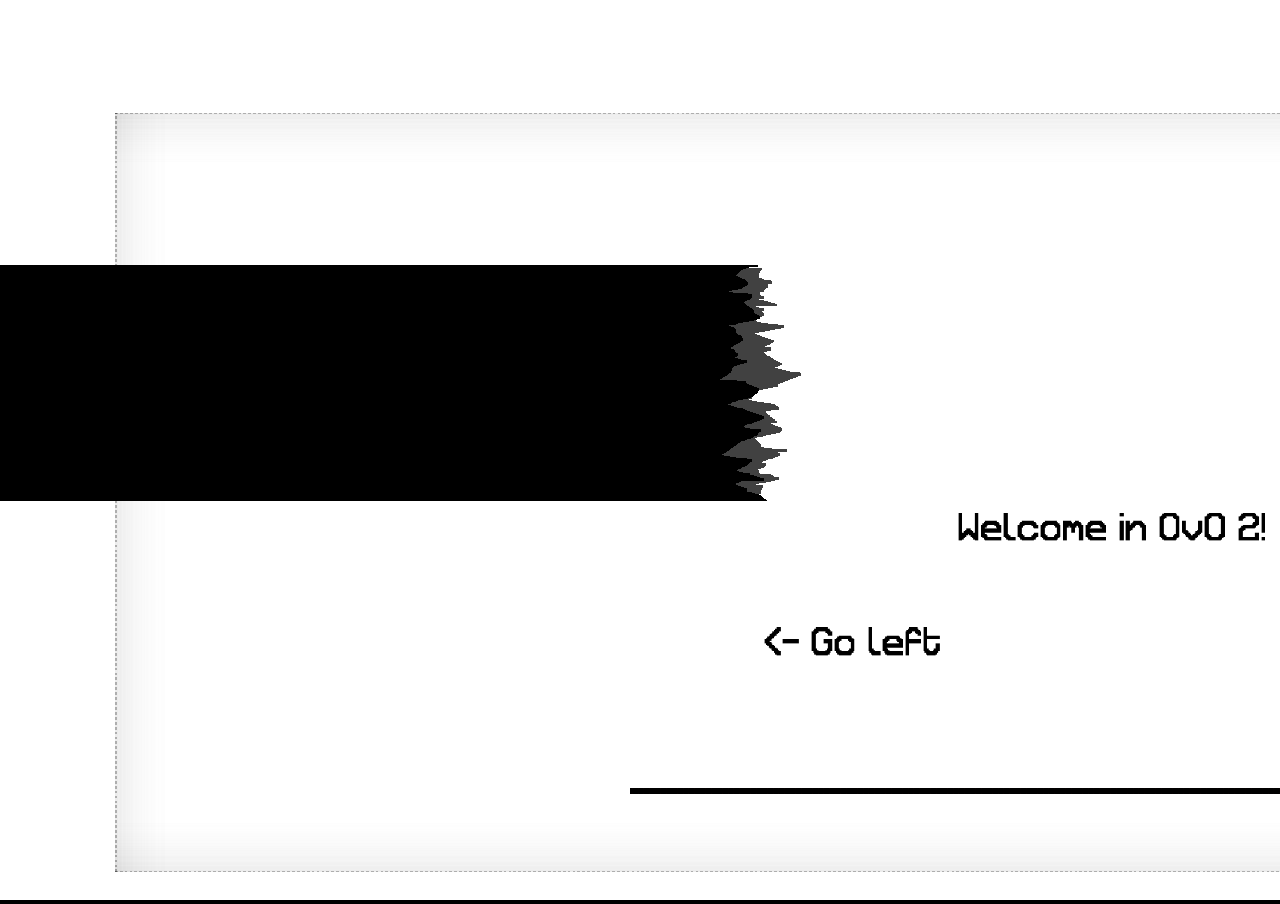
<file: ovo2/index.html>
<!DOCTYPE html>
<html>
<head>
<meta charset="UTF-8">
<title>OvO 2</title>
<meta name="viewport" content="width=device-width, initial-scale=1.0, maximum-scale=1.0, minimum-scale=1.0, user-scalable=no">

<meta name="generator" content="Construct 3">

	<link rel="manifest" href="./appmanifest.json">
	<link rel="apple-touch-icon" sizes="128x128" href="./icons/icon-128.png">
	<link rel="apple-touch-icon" sizes="256x256" href="./icons/icon-256.png">
	<link rel="apple-touch-icon" sizes="512x512" href="./icons/icon-512.png">
	<link rel="icon" type="image/png" href="./icons/icon-512.png">

<link rel="stylesheet" href="./style.css">

</head>
<body>
<div id="fb-root"></div>

	<noscript>
		<div id="notSupportedWrap">
			<h2 id="notSupportedTitle">This content requires JavaScript</h2>
			<p class="notSupportedMessage">JavaScript appears to be disabled. Please enable it to view this content.</p>
			<p class="notSupportedMessage">This content was developed in Construct 3. <a href="https://www.construct.net/en">Create games online</a></p>
		</div>
	</noscript>
	<script src="./scripts/supportcheck.js"></script>
	<script src="./scripts/offlineclient.js"></script>
	<script src="./scripts/main.js"></script>
	<script src="./scripts/register-sw.js"></script>
</body>
</html>
</file>
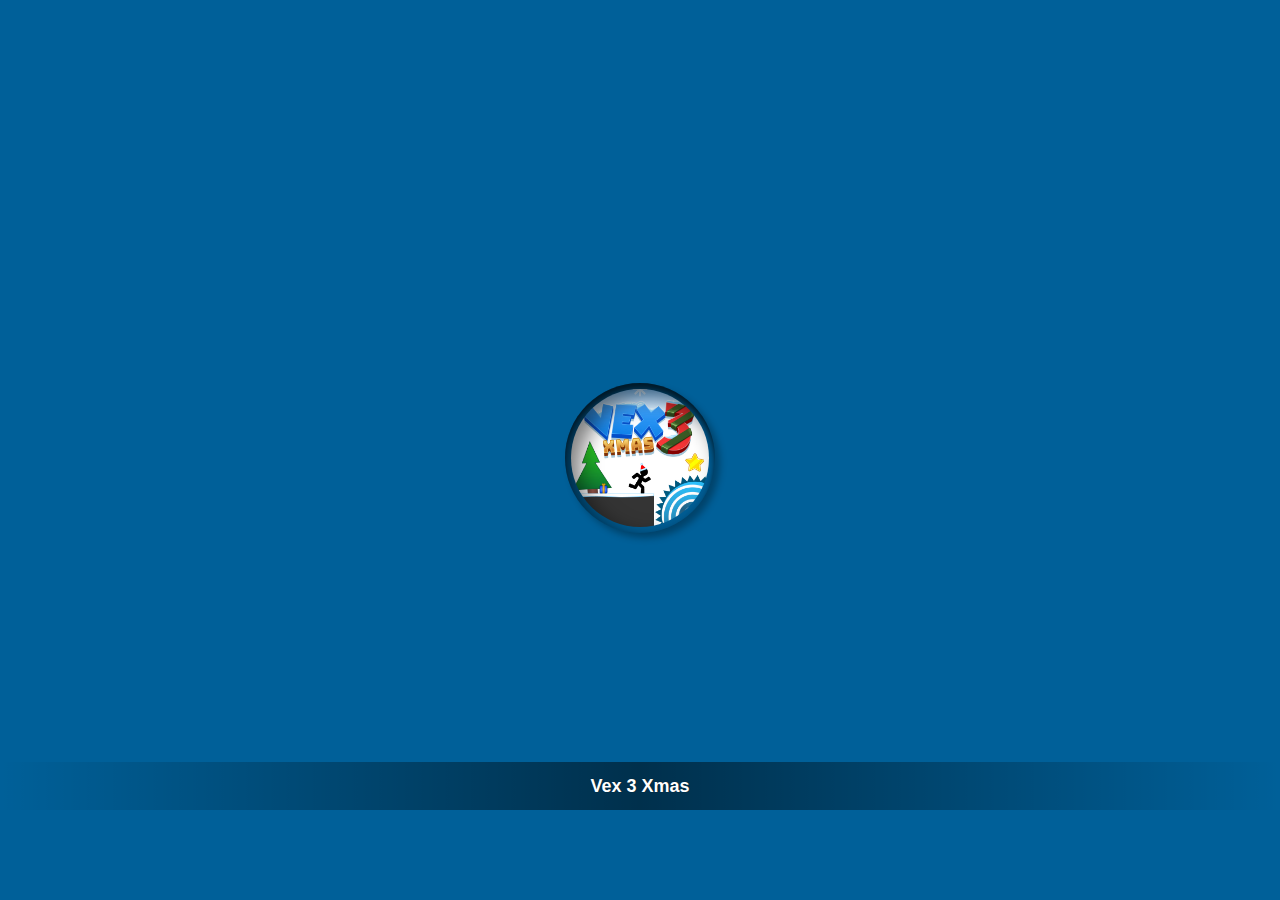
<file: vex-3-xmas/index.html>
<!DOCTYPE html>
<html lang="en" xmlns="http://www.w3.org/1999/html">

<head>
    <meta charset="utf-8" />
    <meta http-equiv="x-ua-compatible" content="ie=edge">
    <meta id="viewport" name="viewport" content="width=device-width, initial-scale=1.0, maximum-scale=1.0, user-scalable=no, minimal-ui, shrink-to-fit=no" />
    <meta name="mobile-web-app-capable" content="yes" />
    <meta name="apple-mobile-web-app-capable" content="yes" />


    <title>Vex 3 Xmas</title>

    <link rel="icon" type="image/png" href="assets/icon.png">
    <!-- For apple devices -->
    <link rel="apple-touch-icon" type="image/png" href="assets/icon.png" />
    <link rel="stylesheet" href="assets/css/app.css" type="text/css" />








    <script src="azerion-libs.min.js" defer></script>

</head>

<body>
    <div id="content"> </div>
    <div id="loader">Loading...</div>
    <div id="orientation"></div>

    <script type="text/javascript">
        var gameName = "vex3xmas.min.js";


        var azAdWrapper, _azFeedback;





        //This all here is for cache busting;
        function addScript(src, buster, callback) {
            var s = document.createElement('script');
            s.setAttribute('src', src);
            if (typeof callback === 'function') {
                s.onload = callback;
            }
            document.body.appendChild(s);
        }



        addScript('version.js', Date.now(), function() {

            addScript(gameName, Date.now(), function() {});

        });
    </script>
</body>

</html>
</file>
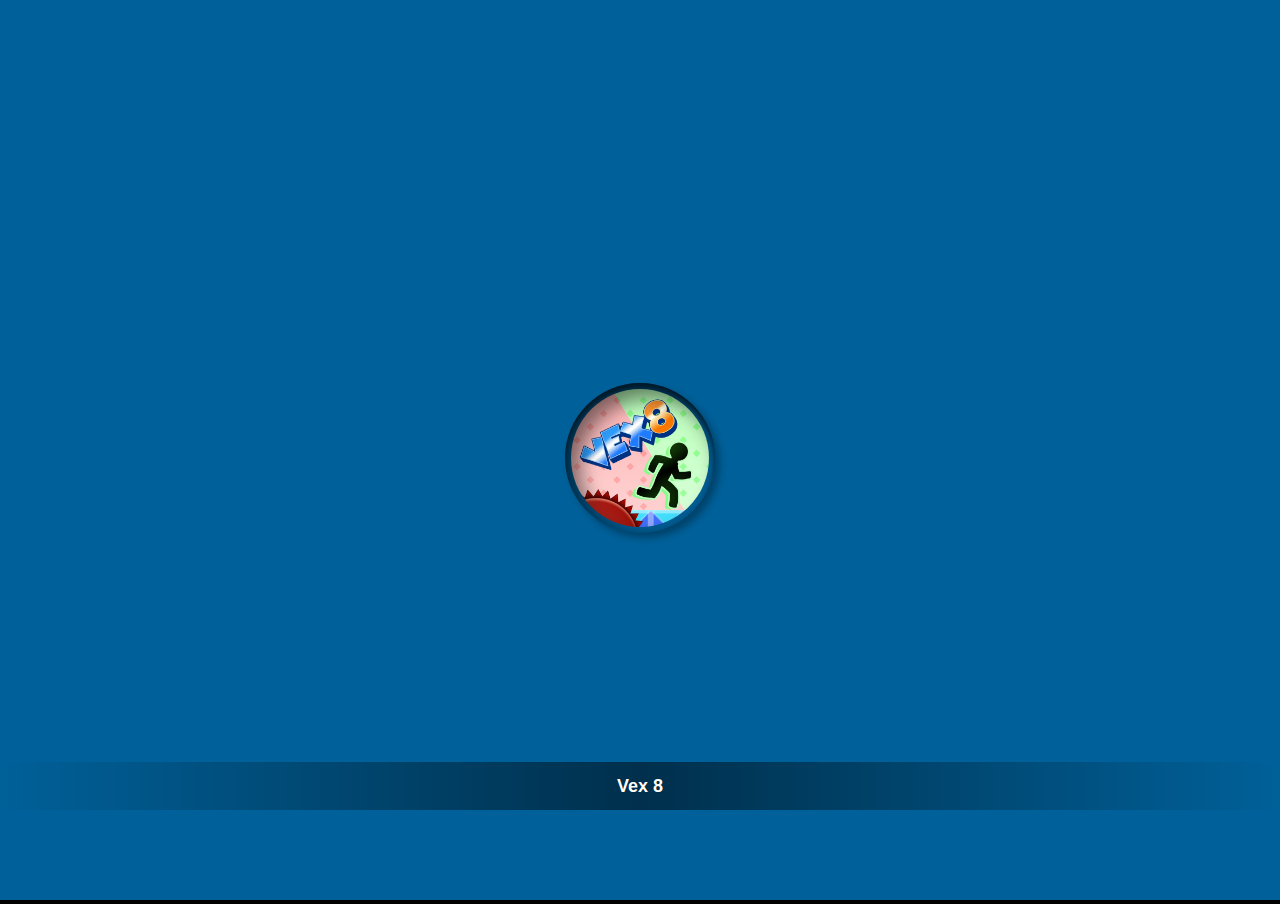
<file: vex-8/index.html>
<!DOCTYPE html>
<html lang="en" xmlns="http://www.w3.org/1999/html">

<head>
    <meta charset="utf-8" />
    <meta http-equiv="x-ua-compatible" content="ie=edge">
    <meta id="viewport" name="viewport" content="width=device-width, initial-scale=1.0, maximum-scale=1.0, user-scalable=no, minimal-ui, shrink-to-fit=no" />
    <meta name="mobile-web-app-capable" content="yes" />
    <meta name="apple-mobile-web-app-capable" content="yes" />


    <title>Vex 8</title>

    <link rel="icon" type="image/png" href="assets/icon.png">
    <!-- For apple devices -->
    <link rel="apple-touch-icon" type="image/png" href="assets/icon.png" />
    <link rel="stylesheet" href="assets/css/app.css" type="text/css" />








    <script src="azerion-libs.min.js" defer></script>

</head>

<body>
    <div id="content"> </div>
    <div id="loader">Loading...</div>
    <div id="orientation"></div>

    <script type="text/javascript">
        var gameName = "vex8.min.js";


        var azAdWrapper, _azFeedback;





        //This all here is for cache busting;
        function addScript(src, buster, callback) {
            var s = document.createElement('script');
            s.setAttribute('src', src + '?v=' + buster);
            if (typeof callback === 'function') {
                s.onload = callback;
            }
            document.body.appendChild(s);
        }



        addScript('version.js', Date.now(), function() {

            addScript(gameName, Date.now(), function() {
                new Game();
            });

        });
    </script>
</body>

</html>
</file>
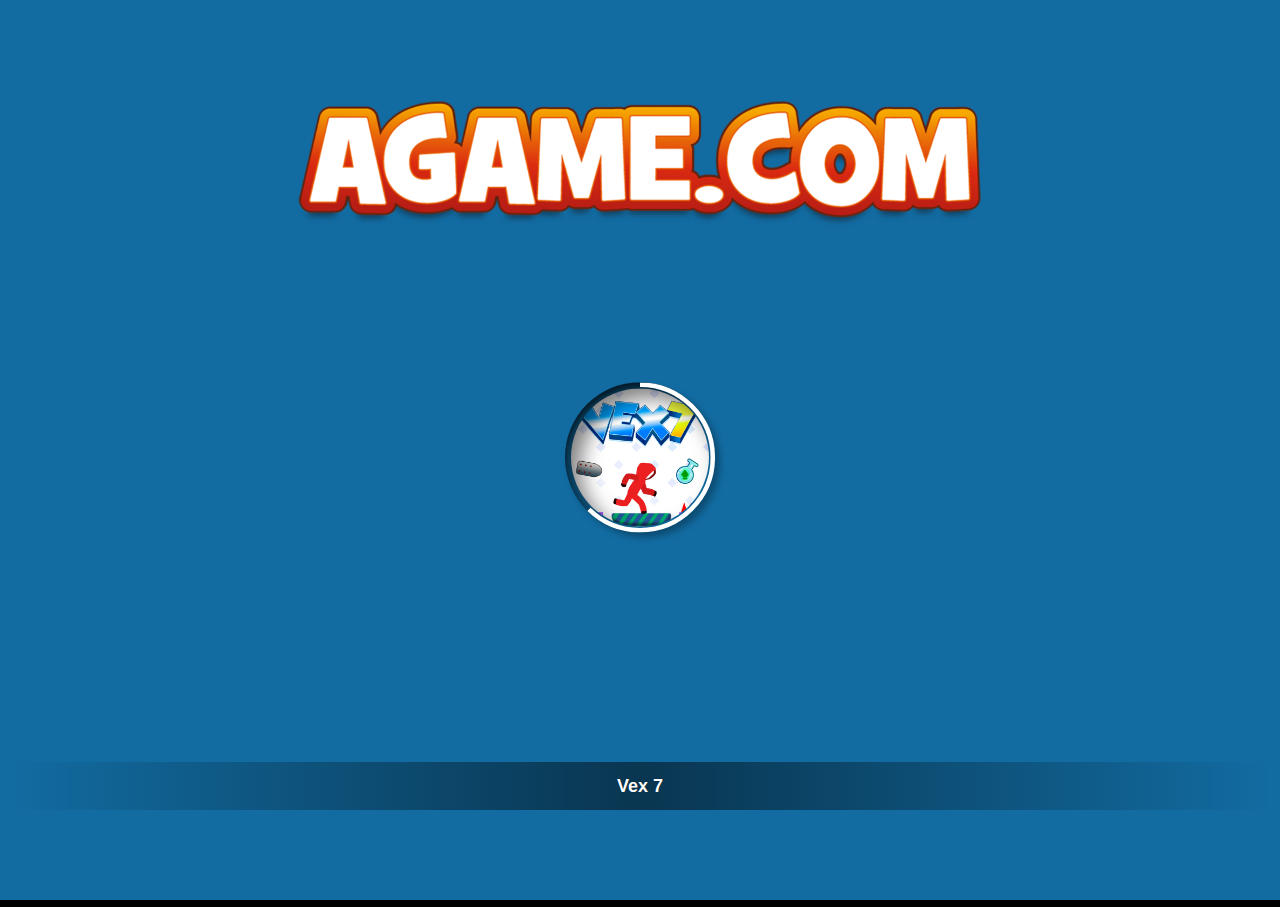
<file: vex7/index.html>
<!DOCTYPE html>
<html lang="en" xmlns="http://www.w3.org/1999/html">
  <head>
    <meta charset="utf-8" />
    <meta http-equiv="x-ua-compatible" content="ie=edge" />
    <meta id="viewport" name="viewport" content="width=device-width, initial-scale=1.0, maximum-scale=1.0, user-scalable=no, minimal-ui, shrink-to-fit=no" />
    <meta name="mobile-web-app-capable" content="yes" />
    <meta name="apple-mobile-web-app-capable" content="yes" />

    <title>Vex 7</title>

    <link rel="icon" type="image/png" href="./assets/icon.png" />
    <!-- For apple devices -->
    <link rel="apple-touch-icon" type="image/png" href="./assets/icon.png" />
    <link rel="stylesheet" href="./assets/css/app.css" type="text/css" />
  </head>

  <body>
    <div id="content"></div>
    <div id="loader">Loading...</div>
    <div id="orientation"></div>
    <script type="text/javascript">
      var _azerionIntegration = {
        rtgEnabled: true,
        lbEnabled: false,
        fbType: "dummy",
        alxType: "std",
        af: false,
        sa: false,
        la: false,
        bd: 0,
        playBtn: true,
        cp: false,
      };

      var libs = [];

      var gameName = "vex7.min.js";

      var enableAnalytics, azAdWrapper, _azFeedback;

      //This all here is for cache busting;
      function addScript(src, buster, callback) {
        var s = document.createElement("script");
        s.setAttribute("src", src + "?v=" + buster);
        if (typeof callback === "function") {
          s.onload = callback;
        }
        document.body.appendChild(s);
      }

      addScript("version.js", Date.now(), function () {
        addScript(gameName, version, function () {});
      });
    </script>
  </body>
</html>
</file>
<file: ovo2/style.css>
html, body {
	padding: 0;
	margin: 0;
	overflow: hidden;
	
	background: #000000;
	color: white;
}

html, body, canvas {
	touch-action: none;
	touch-action-delay: none;
}

#notSupportedWrap {
	margin: 2em auto 1em auto;
	width: 75%;
	max-width: 45em;
	border: 2px solid #aaa;
	border-radius: 1em;
	padding: 2em;
	background-color: #f0f0f0;
	font-family: "Segoe UI", Frutiger, "Frutiger Linotype", "Dejavu Sans", "Helvetica Neue", Arial, sans-serif;
	color: black;
}

#notSupportedTitle {
	font-size: 1.8em;
}

.notSupportedMessage {
	font-size: 1.2em;
}

.notSupportedMessage em {
	color: #888;
}
</file>
<file: vex-3-xmas/assets/css/app.css>
/*Stylesheet*/
body,html{
    padding:0;
    margin:0;
    overflow:hidden;
    background-color: #000000;
    -webkit-tap-highlight-color: rgba(0, 0, 0, 0); /*with out this line ios safari in gd splash preloader has issue with dimmed box from splash preloader button */
    -webkit-touch-callout: none;
    -webkit-text-size-adjust: none;
    -webkit-user-select: none;
}

#content {
    width: 100%;
    height: 100%;
    outline:0;
    position:fixed;
}

#orientation {
    margin: 0 auto;
    position: fixed;
    top: 0;
    left: 0;
    width: 100%;
    height: 100%;
    background-image: url(../rotate.png);
    background-repeat: no-repeat;
    background-position: center;
    background-color: rgb(0, 0, 0);
    background-size:25%;
    z-index: 999;
    display: none;
}

#loader,
#loader:after {
    border-radius: 50%;
    width: 10em;
    height: 10em;
}
#loader {
    margin: 60px auto;
    font-size: 10px;
    position: absolute;
    z-index: 99;
    left: 50%;
    top: 50%;
    margin-left: -5em;
    margin-top: -5em;
    text-indent: -9999em;
    border-top: 1.1em solid rgba(255, 255, 255, 0.2);
    border-right: 1.1em solid rgba(255, 255, 255, 0.2);
    border-bottom: 1.1em solid rgba(255, 255, 255, 0.2);
    border-left: 1.1em solid #ffffff;
    -webkit-transform: translateZ(0);
    -ms-transform: translateZ(0);
    transform: translateZ(0);
    -webkit-animation: load8 1.1s infinite linear;
    animation: load8 1.1s infinite linear;
    display: none;
}
#selectmode {
    margin: 60px auto;
    font-size: 10px;
    position: absolute;
    z-index: 100;
    left: 50%;
    top: 50%;
}

@-webkit-keyframes load8 {
    0% {
        -webkit-transform: rotate(0deg);
        transform: rotate(0deg);
    }
    100% {
        -webkit-transform: rotate(360deg);
        transform: rotate(360deg);
    }
}
@keyframes load8 {
    0% {
        -webkit-transform: rotate(0deg);
        transform: rotate(0deg);
    }
    100% {
        -webkit-transform: rotate(360deg);
        transform: rotate(360deg);
    }
}
</file>
<file: vex-8/assets/css/app.css>
/*Stylesheet*/
body,html{
    padding:0;
    margin:0;
    overflow:hidden;
    background-color: #000000;
    -webkit-tap-highlight-color: rgba(0, 0, 0, 0); /*with out this line ios safari in gd splash preloader has issue with dimmed box from splash preloader button */
    -webkit-touch-callout: none;
    -webkit-text-size-adjust: none;
    -webkit-user-select: none;
}

#orientation {
    margin: 0 auto;
    position: fixed;
    top: 0;
    left: 0;
    width: 100%;
    height: 100%;
    background-image: url(../rotate.png);
    background-repeat: no-repeat;
    background-position: center;
    background-color: rgb(0, 0, 0);
    background-size:25%;
    z-index: 999;
    display: none;
}

#loader,
#loader:after {
    border-radius: 50%;
    width: 10em;
    height: 10em;
}
#loader {
    margin: 60px auto;
    font-size: 10px;
    position: absolute;
    z-index: 99;
    left: 50%;
    top: 50%;
    margin-left: -5em;
    margin-top: -5em;
    text-indent: -9999em;
    border-top: 1.1em solid rgba(255, 255, 255, 0.2);
    border-right: 1.1em solid rgba(255, 255, 255, 0.2);
    border-bottom: 1.1em solid rgba(255, 255, 255, 0.2);
    border-left: 1.1em solid #ffffff;
    -webkit-transform: translateZ(0);
    -ms-transform: translateZ(0);
    transform: translateZ(0);
    -webkit-animation: load8 1.1s infinite linear;
    animation: load8 1.1s infinite linear;
}
#selectmode {
    margin: 60px auto;
    font-size: 10px;
    position: absolute;
    z-index: 100;
    left: 50%;
    top: 50%;
}

@-webkit-keyframes load8 {
    0% {
        -webkit-transform: rotate(0deg);
        transform: rotate(0deg);
    }
    100% {
        -webkit-transform: rotate(360deg);
        transform: rotate(360deg);
    }
}
@keyframes load8 {
    0% {
        -webkit-transform: rotate(0deg);
        transform: rotate(0deg);
    }
    100% {
        -webkit-transform: rotate(360deg);
        transform: rotate(360deg);
    }
}
</file>
<file: vex7/assets/css/app.css>
/*Stylesheet*/
body,html{
    padding:0;
    margin:0;
    overflow:hidden;
    background-color: #000000;
    -webkit-tap-highlight-color: rgba(0, 0, 0, 0); /*with out this line ios safari in gd splash preloader has issue with dimmed box from splash preloader button */
    -webkit-touch-callout: none;
    -webkit-text-size-adjust: none;
    -webkit-user-select: none;
}

#orientation {
    margin: 0 auto;
    position: fixed;
    top: 0;
    left: 0;
    width: 100%;
    height: 100%;
    background-image: url(../rotate.png);
    background-repeat: no-repeat;
    background-position: center;
    background-color: rgb(0, 0, 0);
    background-size:25%;
    z-index: 999;
    display: none;
}

#loader,
#loader:after {
    border-radius: 50%;
    width: 10em;
    height: 10em;
}
#loader {
    margin: 60px auto;
    font-size: 10px;
    position: absolute;
    z-index: 99;
    left: 50%;
    top: 50%;
    margin-left: -5em;
    margin-top: -5em;
    text-indent: -9999em;
    border-top: 1.1em solid rgba(255, 255, 255, 0.2);
    border-right: 1.1em solid rgba(255, 255, 255, 0.2);
    border-bottom: 1.1em solid rgba(255, 255, 255, 0.2);
    border-left: 1.1em solid #ffffff;
    -webkit-transform: translateZ(0);
    -ms-transform: translateZ(0);
    transform: translateZ(0);
    -webkit-animation: load8 1.1s infinite linear;
    animation: load8 1.1s infinite linear;
}
#selectmode {
    margin: 60px auto;
    font-size: 10px;
    position: absolute;
    z-index: 100;
    left: 50%;
    top: 50%;
}

@-webkit-keyframes load8 {
    0% {
        -webkit-transform: rotate(0deg);
        transform: rotate(0deg);
    }
    100% {
        -webkit-transform: rotate(360deg);
        transform: rotate(360deg);
    }
}
@keyframes load8 {
    0% {
        -webkit-transform: rotate(0deg);
        transform: rotate(0deg);
    }
    100% {
        -webkit-transform: rotate(360deg);
        transform: rotate(360deg);
    }
}
</file>
